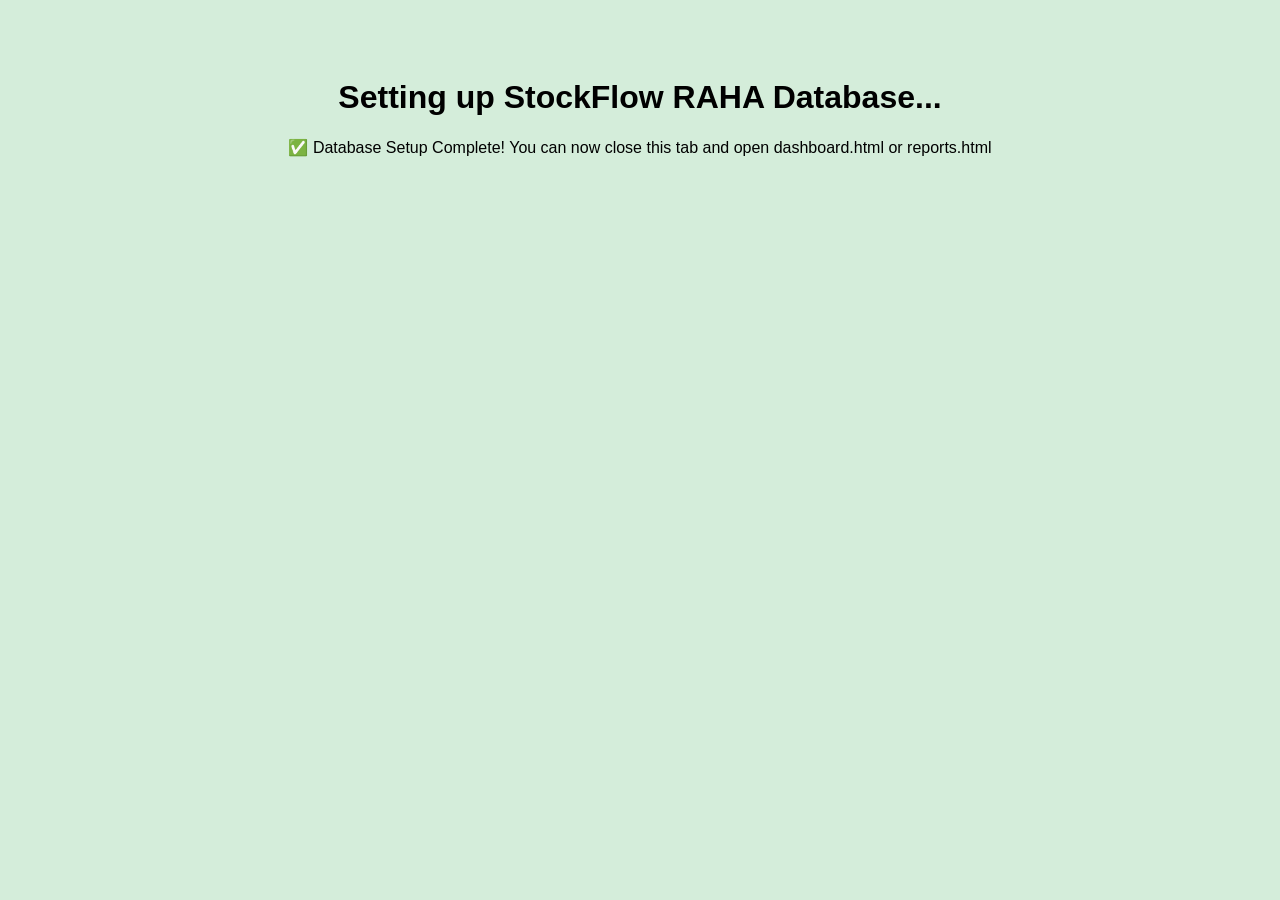
<file: setup-data.html>
<!DOCTYPE html>
<html lang="en">
<head>
    <title>One-Time Data Setup</title>
    <style>body { font-family: sans-serif; padding: 50px; text-align: center; }</style>
</head>
<body>
    <h1>Setting up StockFlow RAHA Database...</h1>
    <p id="status">Processing...</p>

    <script>
        // YOUR EXCEL DATA (Parsed into JSON)
        const initialInventory = [
            { id: 1, name: "GIRLS BLUE P.E KIT", category: "PE_KIT", size: "SIZE 100", stock: 21, price: 50 },
            { id: 2, name: "GIRLS GREEN P.E KIT", category: "PE_KIT", size: "SIZE 100", stock: 7, price: 50 },
            { id: 3, name: "GIRLS YELLOW P.E KIT", category: "PE_KIT", size: "SIZE 100", stock: 18, price: 50 },
            { id: 4, name: "GIRLS RED P.E KIT", category: "PE_KIT", size: "SIZE 100", stock: 11, price: 50 },
            { id: 5, name: "GIRLS BLUE P.E KIT", category: "PE_KIT", size: "SIZE 120", stock: 10, price: 50 },
            { id: 6, name: "GIRLS GREEN P.E KIT", category: "PE_KIT", size: "SIZE 120", stock: 13, price: 50 },
            { id: 7, name: "GIRLS YELLOW P.E KIT", category: "PE_KIT", size: "SIZE 120", stock: 8, price: 50 },
            { id: 8, name: "GIRLS RED P.E KIT", category: "PE_KIT", size: "SIZE 120", stock: 0, price: 50 },
            { id: 9, name: "GIRLS BLUE P.E KIT", category: "PE_KIT", size: "SIZE 140", stock: 1, price: 50 },
            { id: 10, name: "GIRLS GREEN P.E KIT", category: "PE_KIT", size: "SIZE 140", stock: 5, price: 50 },
            { id: 11, name: "GIRLS YELLOW P.E KIT", category: "PE_KIT", size: "SIZE 140", stock: 8, price: 50 }, // Sold 1
            { id: 12, name: "GIRLS RED P.E KIT", category: "PE_KIT", size: "SIZE 140", stock: 6, price: 50 },
            { id: 13, name: "GIRLS BLUE P.E KIT", category: "PE_KIT", size: "SIZE 160", stock: 10, price: 50 },
            { id: 14, name: "GIRLS GREEN P.E KIT", category: "PE_KIT", size: "SIZE 160", stock: 2, price: 50 },
            { id: 15, name: "GIRLS YELLOW P.E KIT", category: "PE_KIT", size: "SIZE 160", stock: 2, price: 50 },
            { id: 16, name: "GIRLS RED P.E KIT", category: "PE_KIT", size: "SIZE 160", stock: 2, price: 50 },
            { id: 17, name: "BOYS LILAC SHIRT UNIFORM", category: "LILAC_UNIFORM", size: "SIZE 8-9 yrs", stock: 2, price: 120 }, // Sold 1
            { id: 18, name: "BOYS CUSTOMISED SHORTS", category: "CUSTOMISED_UNIFORM", size: "SIZE 8-9 yrs", stock: 2, price: 145 }, // Sold 1
            { id: 19, name: "BOYS CUSTOMISED SHIRT", category: "CUSTOMISED_UNIFORM", size: "SIZE 10-12 yrs", stock: 21, price: 145 }, // Sold 1
            { id: 20, name: "BOYS CUSTOMISED SHIRT", category: "CUSTOMISED_UNIFORM", size: "SIZE 14-16", stock: 25, price: 145 }, // Sold 1
            { id: 21, name: "BOYS CUSTOMISED SHORTS", category: "CUSTOMISED_UNIFORM", size: "SIZE 14-16", stock: 24, price: 145 }, // Sold 1
            { id: 22, name: "GIRLS CUSTOMISED SCHOOL UNIFORM", category: "CUSTOMISED_UNIFORM", size: "SIZE 4-5 yrs", stock: 0, price: 290 }, // Sold 1
            { id: 23, name: "MAROON LACOSTE T-SHIRTS", category: "LACOSTE_TSHIRT", size: "SIZE 16", stock: 19, price: 60 }, // Sold 2
            { id: 24, name: "MAROON LACOSTE T-SHIRTS", category: "LACOSTE_TSHIRT", size: "SIZE 18", stock: 14, price: 60 }, // Sold 2
            { id: 25, name: "WHITE SOCKS", category: "SOCKS", size: "SIZE MEDIUM", stock: 89, price: 25 }, // Sold 1
            { id: 26, name: "WHITE SOCKS", category: "SOCKS", size: "SIZE EXTRA LARGE", stock: 36, price: 25 }, // Sold 1
            { id: 27, name: "GREY SOCKS", category: "SOCKS", size: "SIZE 10-12 YEARS", stock: 54, price: 40 }, // Sold 2
            { id: 28, name: "WHITE SOCKS", category: "SOCKS", size: "SIZE 10-12 YEARS", stock: 51, price: 40 } // Sold 2
        ];

        // Save to LocalStorage (Mock DB)
        localStorage.setItem('raha_inventory', JSON.stringify(initialInventory));

        // Create some mock sales history for Reports
        const mockSales = initialInventory.filter(i => i.stock < 21); // Simple logic to find sold items
        localStorage.setItem('raha_sales', JSON.stringify(mockSales));

        document.getElementById('status').innerText = "✅ Database Setup Complete! You can now close this tab and open dashboard.html or reports.html";
        document.body.style.backgroundColor = "#d4edda";
    </script>
</body>
</html>
</file>
